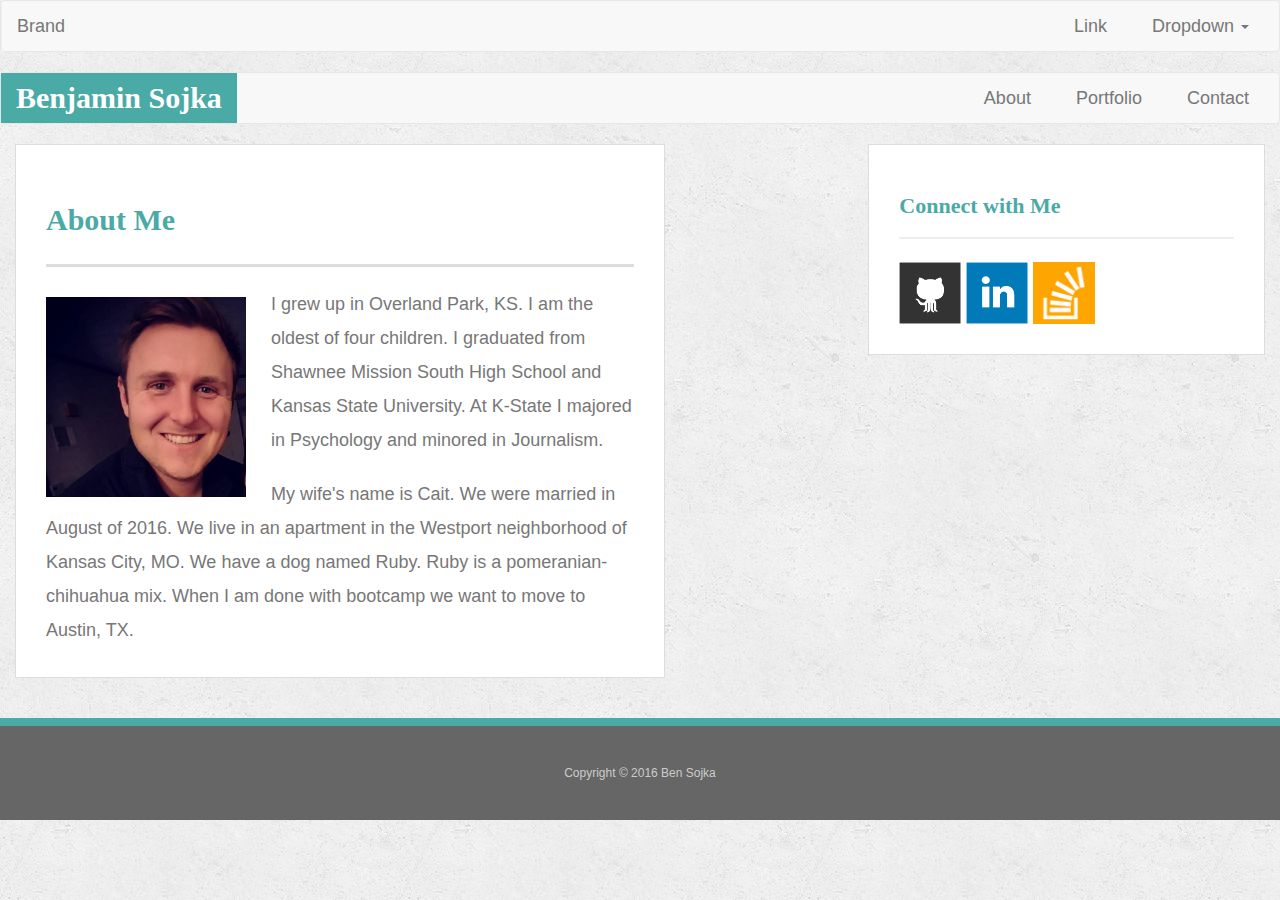
<file: index.html>
<!doctype html>
<html lang="en-us">

<head>
    <meta charset="UTF-8">
    <meta name="viewport" content="width=device-width, initial-scale=1.0">
    <title>About | Benjamin Sojka</title>
    <link href="https://maxcdn.bootstrapcdn.com/bootstrap/3.3.7/css/bootstrap.min.css" rel="stylesheet">

    <link rel="stylesheet" type="text/css" href="assets/css/style.css">

</head>

<body>

<nav class="navbar navbar-default">
  <div class="container-fluid">
    <!-- Brand and toggle get grouped for better mobile display -->
    <div class="navbar-header">
      <button type="button" class="navbar-toggle collapsed" data-toggle="collapse" data-target="#bs-example-navbar-collapse-1" aria-expanded="false">
        <span class="sr-only">Toggle navigation</span>
        <span class="icon-bar"></span>
        <span class="icon-bar"></span>
        <span class="icon-bar"></span>
      </button>
      <a class="navbar-brand" href="#">Brand</a>
    </div>

    <!-- Collect the nav links, forms, and other content for toggling -->
    <div class="collapse navbar-collapse" id="bs-example-navbar-collapse-1">
      <ul class="nav navbar-nav navbar-right">
        <li><a href="#">Link</a></li>
        <li class="dropdown">
          <a href="#" class="dropdown-toggle" data-toggle="dropdown" role="button" aria-haspopup="true" aria-expanded="false">Dropdown <span class="caret"></span></a>
          <ul class="dropdown-menu">
            <li><a href="#">Action</a></li>
            <li><a href="#">Another action</a></li>
            <li><a href="#">Something else here</a></li>
            <li role="separator" class="divider"></li>
            <li><a href="#">Separated link</a></li>
          </ul>
        </li>
      </ul>
    </div><!-- /.navbar-collapse -->
  </div><!-- /.container-fluid -->
</nav>


          <nav class="navbar navbar-default">
            <div class="container">
              <div class="navbar-header">
                <a class="navbar-brand" href="index.html" id="logo">Benjamin Sojka</a>
              </div>
              <div class="collapse navbar-collapse" id="bs-example-navbar-collapse-1">
                <ul class="nav navbar-nav navbar-right">
                  <li><a href="index.html">About</a></li>
                  <li><a href="portfolio.html">Portfolio</a></li>
                  <li><a href="contact.html">Contact</a></li>
                </ul>
              </div>
            </div>
          </nav>
    <div id="main-container" class="container">
      <div class="row">
      <div class="col-lg-8">
        <section class="main-section">
            <h1>About Me</h1>
            <img src="assets/images/bms.jpg" class="auth-image" alt="Ben Sojka">
            <p>I grew up in Overland Park, KS. I am the oldest of four children. I graduated from Shawnee Mission South High School and Kansas State University. At K-State I majored in Psychology and minored in Journalism.</p>
            <p>My wife's name is Cait. We were married in August of 2016. We live in an apartment in the Westport neighborhood of Kansas City, MO. We have a dog named Ruby. Ruby is a pomeranian-chihuahua mix. When I am done with bootcamp we want to move to Austin, TX.</p>
        </section>
      </div>
      <div class="col-lg-4">
        <section class="sidebar">
            <div id="connect">
                <h2>Connect with Me</h2>
                <a href="https://github.com/bensojka"><img src="assets/images/github-128.png" class="social" alt="GitHub" /></a>
                <a href="https://www.linkedin.com/in/bensojka/"><img src="assets/images/linkedin-128.png" class="social" alt="LinkedIn" /></a>
                <a href="https://stackoverflow.com/users/8042146/ben-sojka"><img src="assets/images/stackoverflow-128.png" class="social" alt="Stack Overflow" /></a>
            </div>
        </section>
      </div>
      </div>
    </div>
    <footer>
        <div class="container">
            Copyright &copy; 2016 Ben Sojka
        </div>
    </footer>
</body>

</html>
</file>
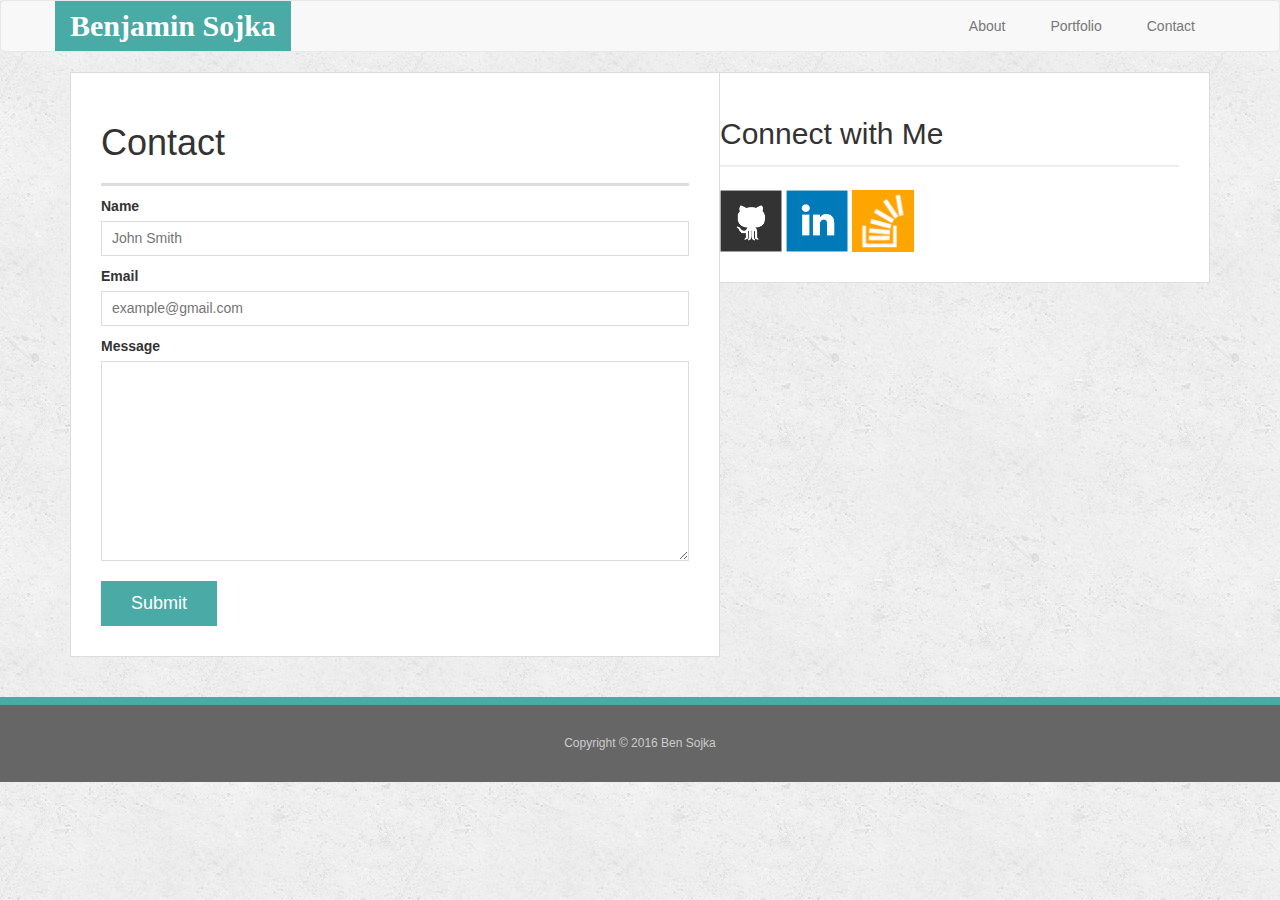
<file: contact.html>
<!doctype html>
<html lang="en-us">

<head>
    <meta charset="UTF-8">
    <meta name="viewport" content="width=device-width, initial-scale=1.0">
    <title>Contact | Benjamin Sojka</title>
    <link rel="stylesheet" type="text/css" href="assets/css/reset.css">
    <link rel="stylesheet" type="text/css" href="assets/css/style.css">
    <link href="https://maxcdn.bootstrapcdn.com/bootstrap/3.3.7/css/bootstrap.min.css" rel="stylesheet">
</head>

<body>
        <nav class="navbar navbar-default">
            <div class="container">
              <div class="navbar-header">
                <a class="navbar-brand" href="index.html" id="logo">Benjamin Sojka</a>
              </div>
              <div class="collapse navbar-collapse" id="bs-example-navbar-collapse-1">
                <ul class="nav navbar-nav navbar-right">
                  <li><a href="index.html">About</a></li>
                  <li><a href="portfolio.html">Portfolio</a></li>
                  <li><a href="contact.html">Contact</a></li>
                </ul>
              </div>
            </div>
          </nav>
    <div id="main-container" class="container">
        <section class="main-section">
            <h1>Contact</h1>
            <form id="contact-form">
                <ul>
                    <li>
                        <label for="name">Name</label>
                        <input type="text" id="name" name="name" placeholder="John Smith" required="required">
                    </li>
                    <li>
                        <label for="email">Email</label>
                        <input type="email" id="email" name="email" placeholder="example@gmail.com" required="required">
                    </li>
                    <li>
                        <label for="message">Message</label>
                        <textarea id="message" name="message" required="required"></textarea>
                    </li>
                </ul>
                <input type="submit">
            </form>
        </section>
        <section class="sidebar">
            <div id="connect">
                <h2>Connect with Me</h2>
                <a href="https://github.com/bensojka"><img src="assets/images/github-128.png" class="social" alt="GitHub" /></a>
                <a href="https://www.linkedin.com/in/bensojka/"><img src="assets/images/linkedin-128.png" class="social" alt="LinkedIn" /></a>
                <a href="https://stackoverflow.com/users/8042146/ben-sojka"><img src="assets/images/stackoverflow-128.png" class="social" alt="Stack Overflow" /></a>
            </div>
        </section>
    </div>
    <footer>
        <div class="container">
            Copyright &copy; 2016 Ben Sojka
        </div>
    </footer>
</body>

</html>
</file>
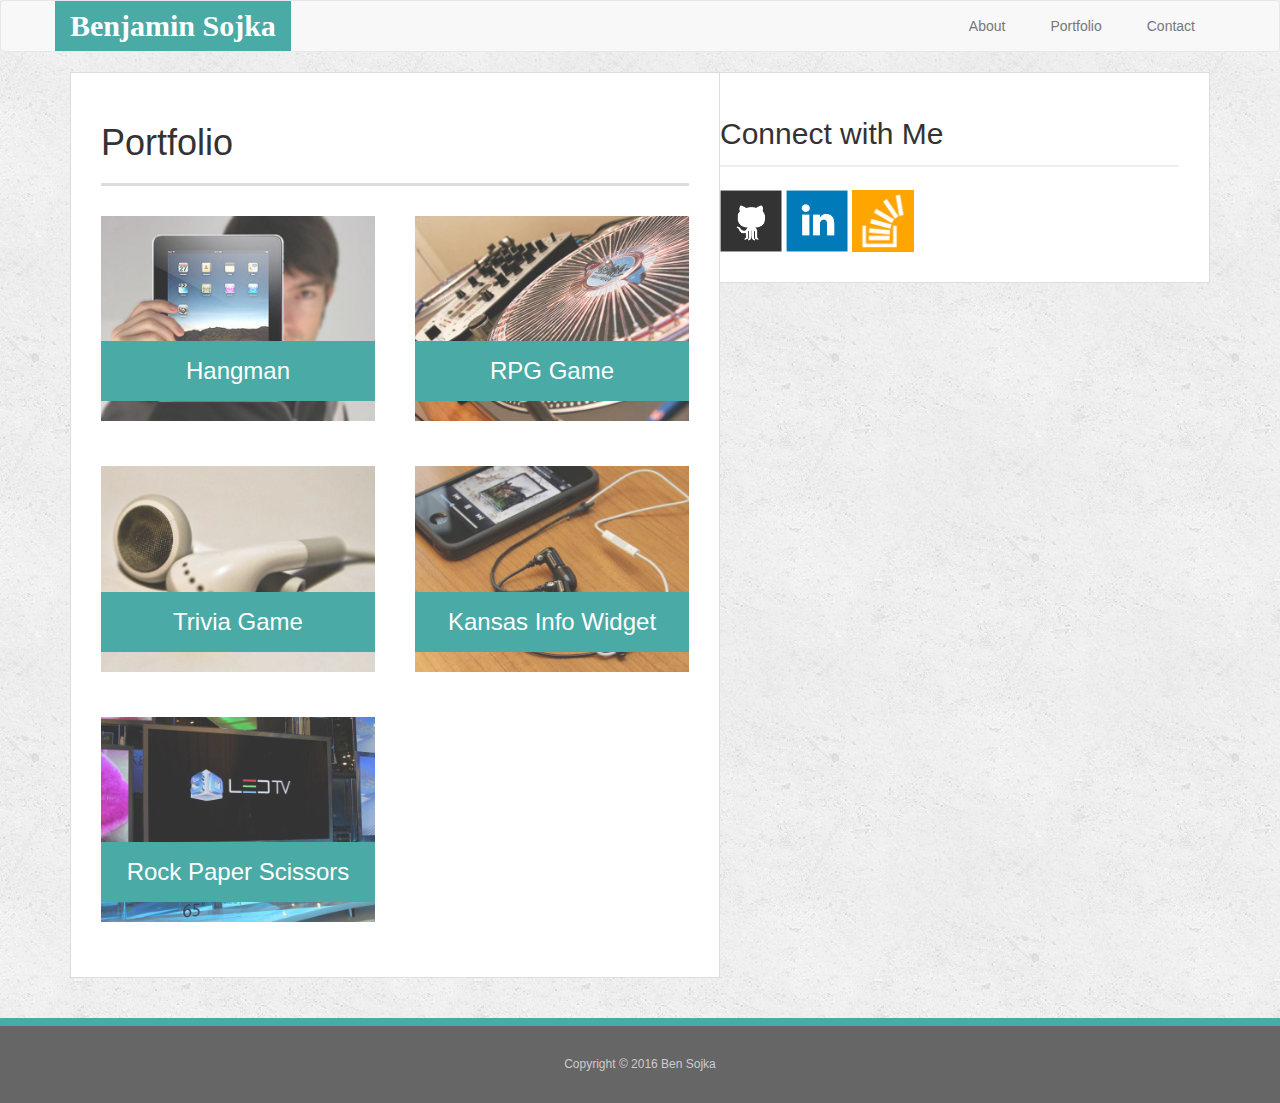
<file: portfolio.html>
<!doctype html>
<html lang="en-us">

<head>
    <meta charset="UTF-8">
    <meta name="viewport" content="width=device-width, initial-scale=1.0">
    <title>Portfolio | Benjamin Sojka</title>
    <link rel="stylesheet" type="text/css" href="assets/css/reset.css">
    <link rel="stylesheet" type="text/css" href="assets/css/style.css">
    <link href="https://maxcdn.bootstrapcdn.com/bootstrap/3.3.7/css/bootstrap.min.css" rel="stylesheet">
</head>

<body>
          <nav class="navbar navbar-default">
            <div class="container">
              <div class="navbar-header">
                <a class="navbar-brand" href="index.html" id="logo">Benjamin Sojka</a>
              </div>
              <div class="collapse navbar-collapse" id="bs-example-navbar-collapse-1">
                <ul class="nav navbar-nav navbar-right">
                  <li><a href="index.html">About</a></li>
                  <li><a href="portfolio.html">Portfolio</a></li>
                  <li><a href="contact.html">Contact</a></li>
                </ul>
              </div>
            </div>
          </nav>
    <div id="main-container" class="container">
        <section class="main-section">
            <h1>Portfolio</h1>
            <div class="work">
                <img src="assets/images/technics-q-c-640-480-1.jpg" alt="hangman">
                <h3>Hangman</h3>
            </div>
            <div class="work">
                <img src="assets/images/technics-q-c-640-480-2.jpg" alt="RPG Game">
                <h3>RPG Game</h3>
            </div>
            <div class="work">
                <img src="assets/images/technics-q-c-640-480-5.jpg" alt="Trivia Game">
                <h3>Trivia Game</h3>
            </div>
            <div class="work">
                <img src="assets/images/technics-q-c-640-480-7.jpg" alt="Kansas Info Widget">
                <h3>Kansas Info Widget</h3>
            </div>
            <div class="work">
                <img src="assets/images/technics-q-c-640-480-9.jpg" alt="Rock Paper Scissors">
                <h3>Rock Paper Scissors</h3>
            </div>
        </section>
        <section class="sidebar">
            <div id="connect">
                <h2>Connect with Me</h2>
                <a href="https://github.com/bensojka"><img src="assets/images/github-128.png" class="social" alt="GitHub" /></a>
                <a href="https://www.linkedin.com/in/bensojka/"><img src="assets/images/linkedin-128.png" class="social" alt="LinkedIn" /></a>
                <a href="https://stackoverflow.com/users/8042146/ben-sojka"><img src="assets/images/stackoverflow-128.png" class="social" alt="Stack Overflow" /></a>
            </div>
        </section>
    </div>
    <footer>
        <div class="container">
            Copyright &copy; 2016 Ben Sojka
        </div>
    </footer>
</body>

</html>
</file>
<file: assets/css/style.css>
body {
        font-family: Arial, "Helvetica Neue", Helvetica, sans-serif;
        font-size: 18px;
        line-height: 34px;
        color: #777;
        background: url("../images/concrete_seamless.png");
    }
    
    * {
        box-sizing: border-box;
    }
    /* general */
    
    .container {
        width: 100%;
        margin: 0 auto;
        clear: both;
    }
    
    h1,
    h2,
    h3,
    p {
        margin-bottom: 20px;
    }
    
    p:last-child {
        margin-bottom: 0;
    }
    
    h1,
    h2,
    h3 {
        font-family: Georgia, Times, "Times New Roman", serif;
        font-weight: 700;
        color: #4aaaa5;
    }
    
    h1 {
        padding-bottom: 20px;
        font-size: 30px;
        line-height: 49px;
        border-bottom: 3px solid #ddd;
    }
    
    h2,
    h3 {
        font-size: 22px;
    }
    /* header */
    
    #masthead {
        position: fixed;
        z-index: 99;
        width: 100%;
        margin: 0 0 30px;
        overflow: auto;
        color: #fff;
        background: #fff;
        border-bottom: 2px solid #ccc;
    }
    
    #logo {
        float: left;
        font-family: Georgia, Times, "Times New Roman", serif;
        font-size: 30px;
        font-weight: 700;
        color: #fff;
        text-align: center;
        text-decoration: none;
        background: #4aaaa5;
    }
    
    nav a {
        display: inline-block;
        padding-left: 15px;
        margin-left: 15px;
        line-height: 18px;
        color: #999;
        text-decoration: none;
        border-left: 1px solid #efefef;
    }
    
    nav a:first-child {
        border-left: 0 none;
    }
    /* footer */
    
    footer {
        padding: 30px 0;
        clear: both;
        font-size: 12px;
        color: #fff;
        color: #ccc;
        text-align: center;
        background: #666;
        border-top: 8px solid #4aaaa5;
    }
    /* sidebar */
    
    .sidebar {
        padding: 30px;
        margin-bottom: 20px;
        background: #fff;
        border: 1px solid #ddd;
    }
    
    h3,
    .sidebar h2 {
        padding-bottom: 20px;
        margin-bottom: 15px;
        line-height: 22px;
        border-bottom: 2px solid #eee;
    }
    
    .social {
        width: 62px;
        height: 62px;
        margin-top: 8px;
        margin-right: 5px;
    }
    
    .social:last-child {
        margin-right: 0;
    }
    /* main */
    
    #main-container {

    }
    
    .main-section {
        float: left;
        width: 100%;
        max-width: 650px;
        padding: 30px;
        margin: 0 0 40px;
        background: #fff;
        border: 1px solid #ddd;
    }
    /* portfolio page */
    
    .work {
        position: relative;
        float: left;
        width: 274px;
        margin: 20px 0 25px;
        overflow: auto;
    }
    
    .work:nth-child(even) {
        margin-right: 40px;
    }
    
    .work img {
        width: 100%;
        border: 0 none;
        opacity: 0.8;
    }
    
    .work h3 {
        position: absolute;
        bottom: 20px;
        width: 100%;
        padding: 15px;
        margin-bottom: 0;
        font-weight: 300;
        line-height: 30px;
        color: #fff;
        text-align: center;
        background: #4aaaa5;
        border-bottom: 0;
    }
    
    .auth-image {
        float: left;
        width: 200px;
        height: auto;
        margin-top: 10px;
        margin-right: 25px;
    }
    /* contact page */
    
    #contact-form ul {
        margin-bottom: 20px;
    }
    
    #contact-form li {
        margin-bottom: 10px;
    }
    
    label,
    input[type=text],
    input[type=email],
    textarea {
        display: block;
        width: 100%;
    }
    
    input[type=text],
    input[type=email],
    textarea {
        height: 35px;
        padding: 0 10px;
        font-size: 14px;
        border: 1px solid #ddd;
    }
    
    textarea {
        height: 200px;
    }
    
    input[type=submit] {
        padding: 10px 30px;
        font-size: 18px;
        color: #fff;
        cursor: pointer;
        background: #4aaaa5;
        border: 0 none;
    }
</file>
